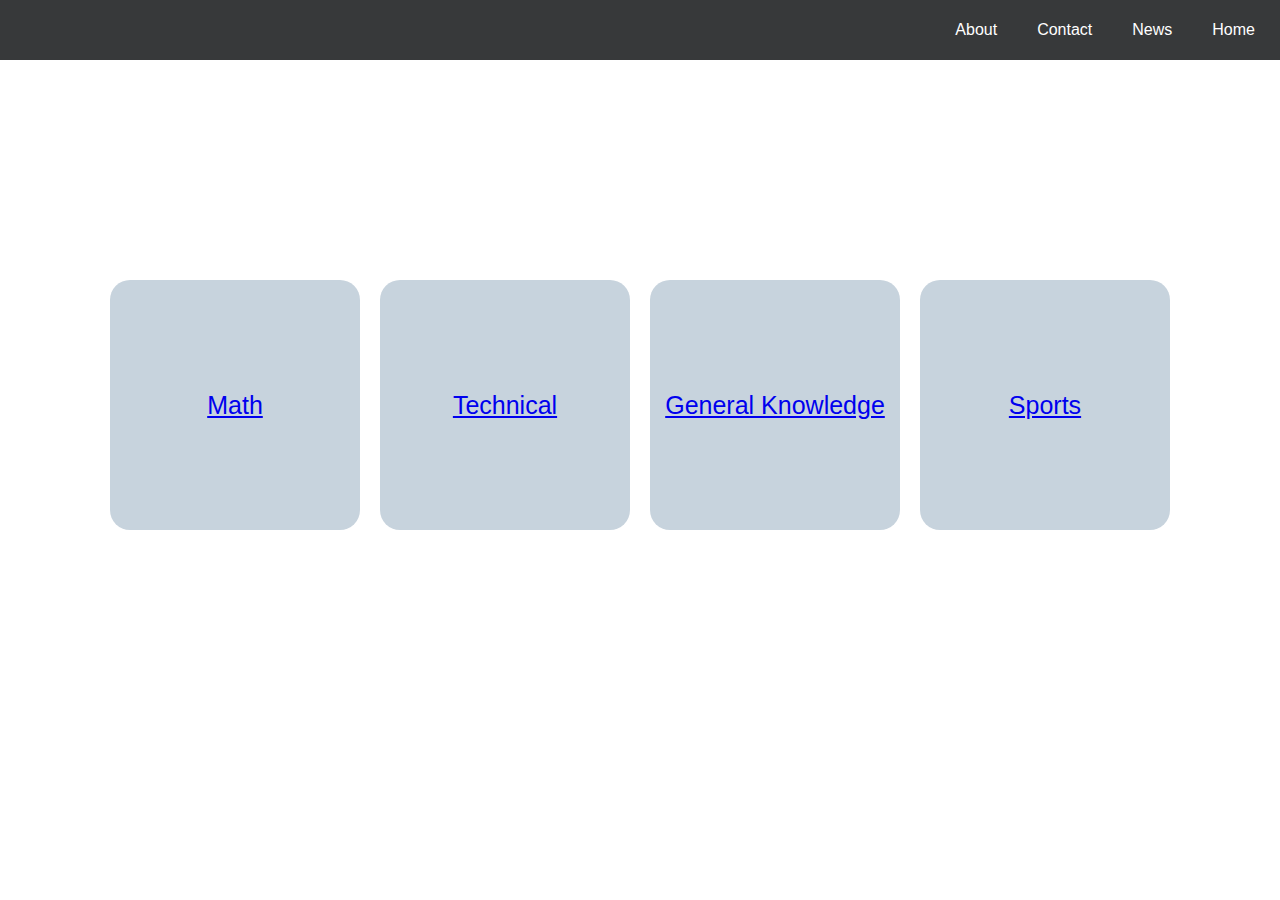
<file: index.html>
<!DOCTYPE html>
<html>
    <head>
        <title>Quiz App</title>
        <style>
        *{
            margin: 0;
            padding: 0;
            font-family: Arial, sans-serif;
            box-sizing: border-box;
        }
        .flex-container{
            width: 100%;
            height: auto;
            display: flex;
            flex-direction: row;
            flex-wrap: wrap;
            justify-content: center;
            padding-top: 270px ;
        }
        .flex-box{
            width: 250px;
            position: relative;
            height: 250px;
            background: #c7d3dd;
            font-size: 25px;
            text-align: center;
            border-radius: 20px;
            margin: 10px;
            transition: 1s;
            display: flex;
            flex-direction: column;
            justify-content: center;
            align-items: center;
        }

        .flex-box p{
            position: absolute;
            bottom: 30px;
            display: none;
            color: #fff;
        }

        .flex-box:hover{
            transform: scale(1.05);
            background-color: #2B4162;
            color: #fff;
            box-shadow: 2px 2px 2px #000;
            z-index: 1;
        }

        .flex-box:hover p{
            display: block;
            transition-duration: 0.5s;
        }

        .list{
            list-style-type: none;
            margin: 0;
            padding: 5px;
            overflow: hidden;
            background-color: #37393a;
            position: fixed;
            top:0;
            width: 100%;
        }
        .list-element{
            float: right;
        }
        .list-element a {
            display: block;
            color: white;
            text-align: center;
            padding: 16px 20px;
            text-decoration: none;
        }

        .list-element a:hover{
            background-color: #c7d3dd;
        }

        </style>
    </head>
    <body>
        <ul class="list">
            <li class="list-element"><a class="active" href="#home">Home</a></li>
            <li class="list-element"><a href="#news">News</a></li>
            <li class="list-element"><a href="#contact">Contact</a></li>
            <li class="list-element"><a href="#about">About</a></li>
        </ul>
          
        <div class="flex-container">
            <a class="flex-box"  href="question_ui.html?category=19">Math<p>Play Now!</p></a>
            <a class="flex-box"  href="question_ui.html?category=18">Technical
                <p>Play Now!</p>
            </a>
            <a class="flex-box" href="question_ui.html?category=9">
                General Knowledge
                <p>Play Now!</p>
            </a>
            <a class="flex-box"  href="question_ui.html?category=21">Sports
                <p>Play Now!</p>
            </a>

        </div>
        
        <script src="question.js"
    ></script>
    </body>
</html>
</file>
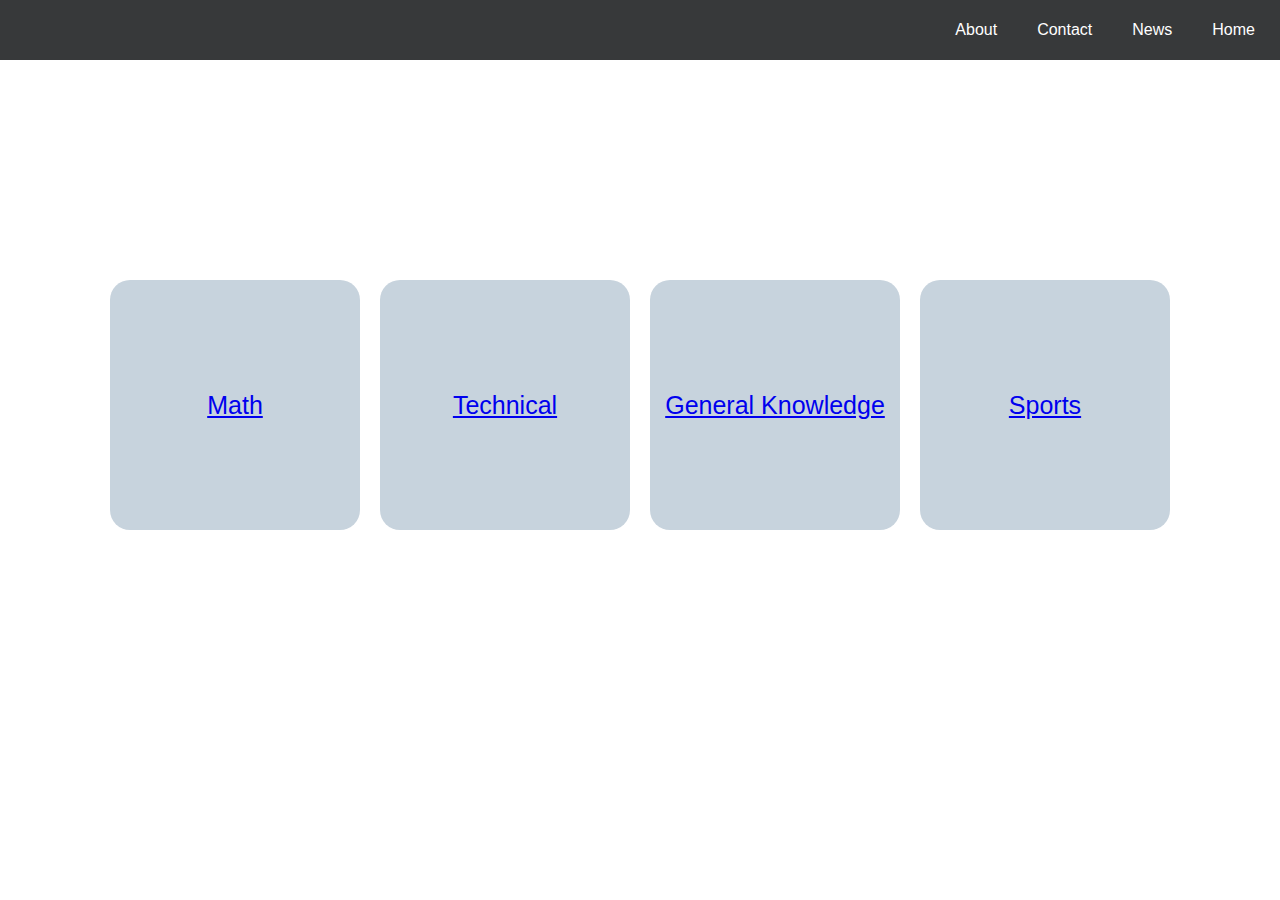
<file: page2.html>
<!DOCTYPE html>
<html>
    <head>
        <title>Quiz App</title>
        <style>
        *{
            margin: 0;
            padding: 0;
            font-family: Arial, sans-serif;
            box-sizing: border-box;
        }
        .flex-container{
            width: 100%;
            height: auto;
            display: flex;
            flex-direction: row;
            flex-wrap: wrap;
            justify-content: center;
            padding-top: 270px ;
        }
        .flex-box{
            width: 250px;
            position: relative;
            height: 250px;
            background: #c7d3dd;
            font-size: 25px;
            text-align: center;
            border-radius: 20px;
            margin: 10px;
            transition: 1s;
            display: flex;
            flex-direction: column;
            justify-content: center;
            align-items: center;
        }

        .flex-box p{
            position: absolute;
            bottom: 30px;
            display: none;
            color: #fff;
        }

        .flex-box:hover{
            transform: scale(1.05);
            background-color: #2B4162;
            color: #fff;
            box-shadow: 2px 2px 2px #000;
            z-index: 1;
        }

        .flex-box:hover p{
            display: block;
            transition-duration: 0.5s;
        }

        .list{
            list-style-type: none;
            margin: 0;
            padding: 5px;
            overflow: hidden;
            background-color: #37393a;
            position: fixed;
            top:0;
            width: 100%;
        }
        .list-element{
            float: right;
        }
        .list-element a {
            display: block;
            color: white;
            text-align: center;
            padding: 16px 20px;
            text-decoration: none;
        }

        .list-element a:hover{
            background-color: #c7d3dd;
        }

        </style>
    </head>
    <body>
        <ul class="list">
            <li class="list-element"><a class="active" href="#home">Home</a></li>
            <li class="list-element"><a href="#news">News</a></li>
            <li class="list-element"><a href="#contact">Contact</a></li>
            <li class="list-element"><a href="#about">About</a></li>
        </ul>
          
        <div class="flex-container">
            <a class="flex-box"  href="question_ui.html?category=19">Math<p>Play Now!</p></a>
            <a class="flex-box"  href="question_ui.html?category=18">Technical
                <p>Play Now!</p>
            </a>
            <a class="flex-box" href="question_ui.html?category=9">
                General Knowledge
                <p>Play Now!</p>
            </a>
            <a class="flex-box"  href="question_ui.html?category=21">Sports
                <p>Play Now!</p>
            </a>

        </div>
        
        <script src="question.js"
    ></script>
    </body>
</html>
</file>
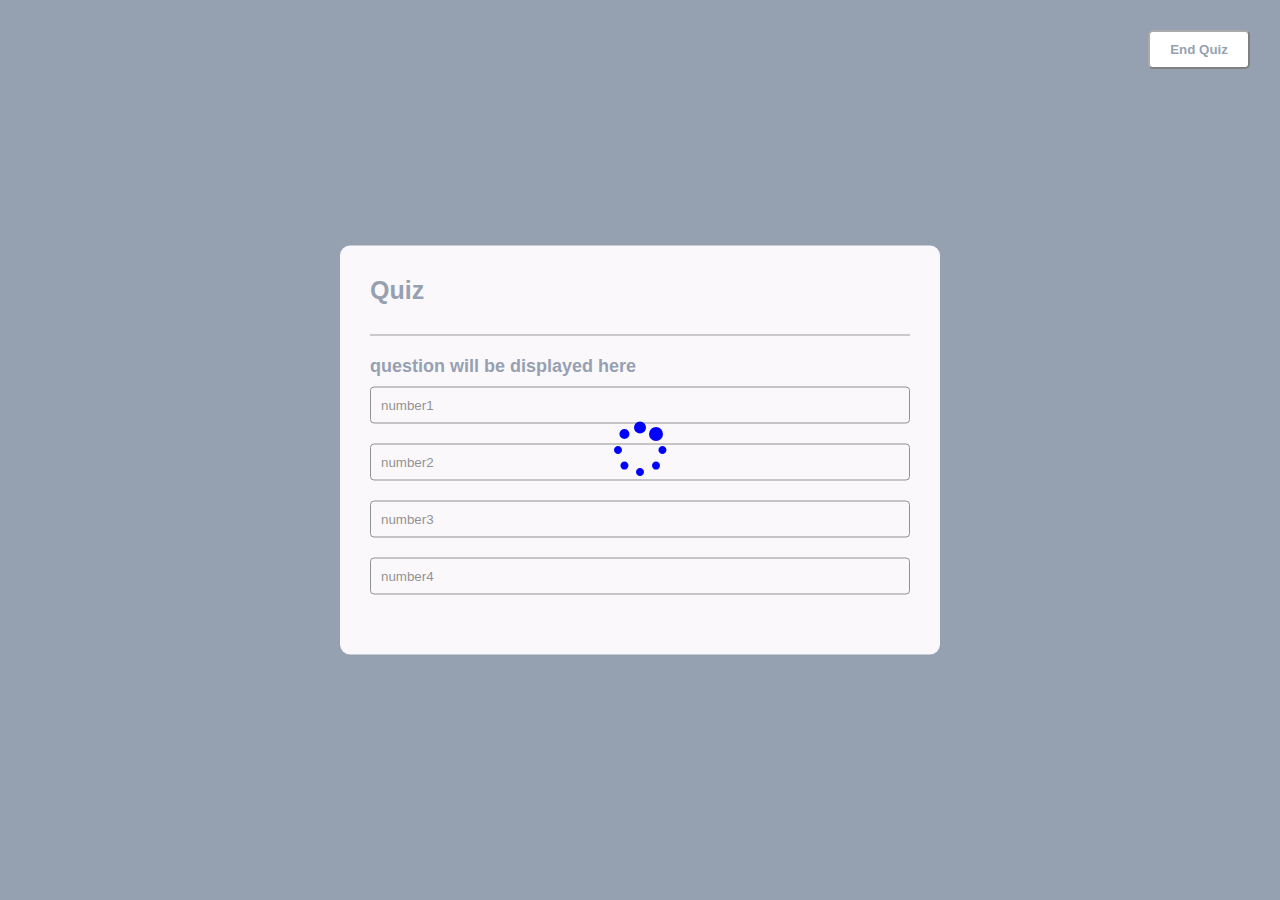
<file: question_ui.html>
<!DOCTYPE html>
<html>
    <head>
        <title>
            quiz App
        </title>
        <link rel="stylesheet" href="question_ui.css">
        <link rel="stylesheet" href="https://cdnjs.cloudflare.com/ajax/libs/font-awesome/4.7.0/css/font-awesome.min.css">
    </head>
    <body onload="api()">
        <div class="app">
            <h1>Quiz</h1>
            <p class="time"><span id="time"></span></p>

            <div class="quiz">
                <h2 id="question">question will be displayed here</h2>
                <div id="answer-btn">
                    <button class="btn">number1</button>
                    <button class="btn">number2</button>
                    <button class="btn">number3</button>
                    <button class="btn">number4</button>
                </div>
                <div>
                    <button id="nxt-btn">Next</button>
                    <button id="pa-btn" onclick="api()">Play Again!</button>
                    <button id="back-btn" onclick="window.location.href = 'page2.html'">Back</button>
                </div>
            </div>
        </div>
        <div class="time-up" id="timeUp">
            Time Up!!!
        </div>
        <button id="end-quiz" onclick="endQuiz()">End Quiz</button>
        <div class="loading">
            <i class="fa fa-spinner fa-spin" style="font-size:56px; color:blue"></i>
        </div>
        <script src="question.js"></script>
    </body>
</html>
</file>
<file: question_ui.css>
*{
    margin : 0;
    padding : 0;
    font-family : "poppins", sans-serif;
    box-sizing : border-box;
}
body{
    background : #2B4162;
    height: 100vh;
}
.app{
    background-color: #f5f0f6;
    width : 90%;
    max-width: 600px;
    position: absolute;
    top: 50%;
    left: 50%;
    transform: translate(-50%, -50%);
    border-radius: 10px;
    padding: 30px;
}
.app h1{
    font-size: 25px;
    color: #2b4162 ;
    font-weight: 600;
    border-bottom: 1px solid #333;
    padding-bottom: 30px;
}

.app .time{
    position: absolute;
    top: 35px;
    right: 30px;
    font-weight: 600;
    color: #2B4162;
}

.quiz{
    padding : 20px 0;
}
.quiz h2{
    font-size:18px;
    color:#2B4162;
    font-weight: 600; 
}
.btn{
    background: #f5f0f6 ;
    color: #222;
    font-weight: 500;
    width: 100%;
    border : 1px solid #222;
    padding: 10px;
    margin: 10px 0;
    text-align: left;
    border-radius: 4px;
    cursor: pointer;
    transition: all 0.3s;
}
.btn:hover:not([disabled]){
    background: #222;
    color: #f5f0f6;
}
.btn:disabled{
    cursor: no-drop;
}
#nxt-btn, #pa-btn, #back-btn{
    background-color: #385f71;
    color: #fff;
    font-weight: 500;
    width: 150px;
    border: 0;
    padding: 10px;
    margin: 20px auto 0;
    border-radius: 4px;
    cursor: pointer;
    display: none;
}

#end-quiz{
    background-color: #fff;
    color: #2B4162;
    font-weight: 600;
    padding: 10px 20px;
    border-radius: 5px;
    position: absolute;
    right: 30px;
    top: 30px;
    cursor: pointer;
}

.correct{
    background: #9aeabc;
}
.incorrect{
    background: #ff9393;
}

.loading{
    width: 100%;
    height: 100vh;
    background-color: rgba(255, 255, 255, 0.5);
    position: absolute;
    top:0;
    display: none;
}

.loading i{
    position: absolute;
    top: 50%;
    left: 50%;
    transform: translate(-50%, -50%);
}

.time-up{
    background-color: #fff;
    padding: 15px 40px;
    position: absolute;
    top : 10px;
    border-radius: 5px;
    font-weight: 600;
    color: red;
    left: 50%;
    border-bottom: 5px solid red;
    transform: translate(-50%);
    display: none;
}
</file>
